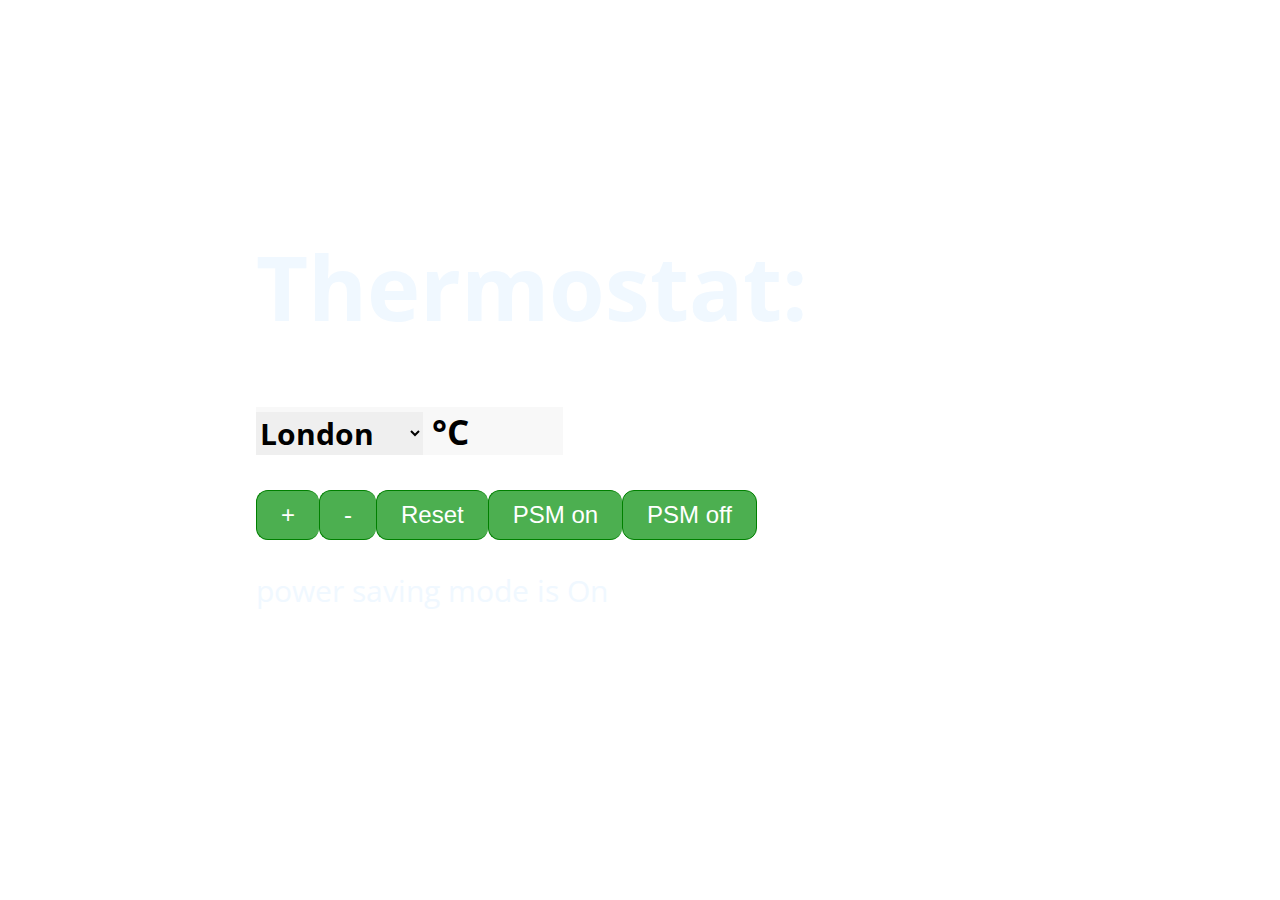
<file: index.html>
<!DOCTYPE html>

<html lang="en">
  <head>
    <meta charset="utf-8">
    <title>Thermostat!!</title>
    <link href="https://fonts.googleapis.com/css?family=Open+Sans" rel="stylesheet">
    <script src="src/Thermostat.js"></script>
      <link rel="stylesheet" type="text/css" href="css.css" </link>
  </head>

  <body id="main">
    <script src="jquery-3.3.1.min.js"></script>
    <script src='interface.js'></script>
    <section>
      <div>
        <h1>Thermostat: <span id="temperature"></span></h1>
        <h3>
          <select id="current-city">
          <option value="london">London</option>
          <option value="newyork">New York</option>
          <option value="paris">Paris</option>
          <option value="tokyo">Tokyo</option>
        </select>
        <span id="current-temperature"></span>
        °C
        </h3>
      </div>
      <div>
      <p class="btn-group">
        <button id='increase-temperature'>+</button>
        <button id='decrease-temperature'>-</button>
        <button id='reset-temperature'>Reset</button>
        <button id='powersaving-on'>PSM on</button>
        <button id='powersaving-off'>PSM off</button>
      </p>
      <p id="PSM">power saving mode is <span id='power-saving-status'>On</span></p>
    </section>
  </body>
</html>
</file>
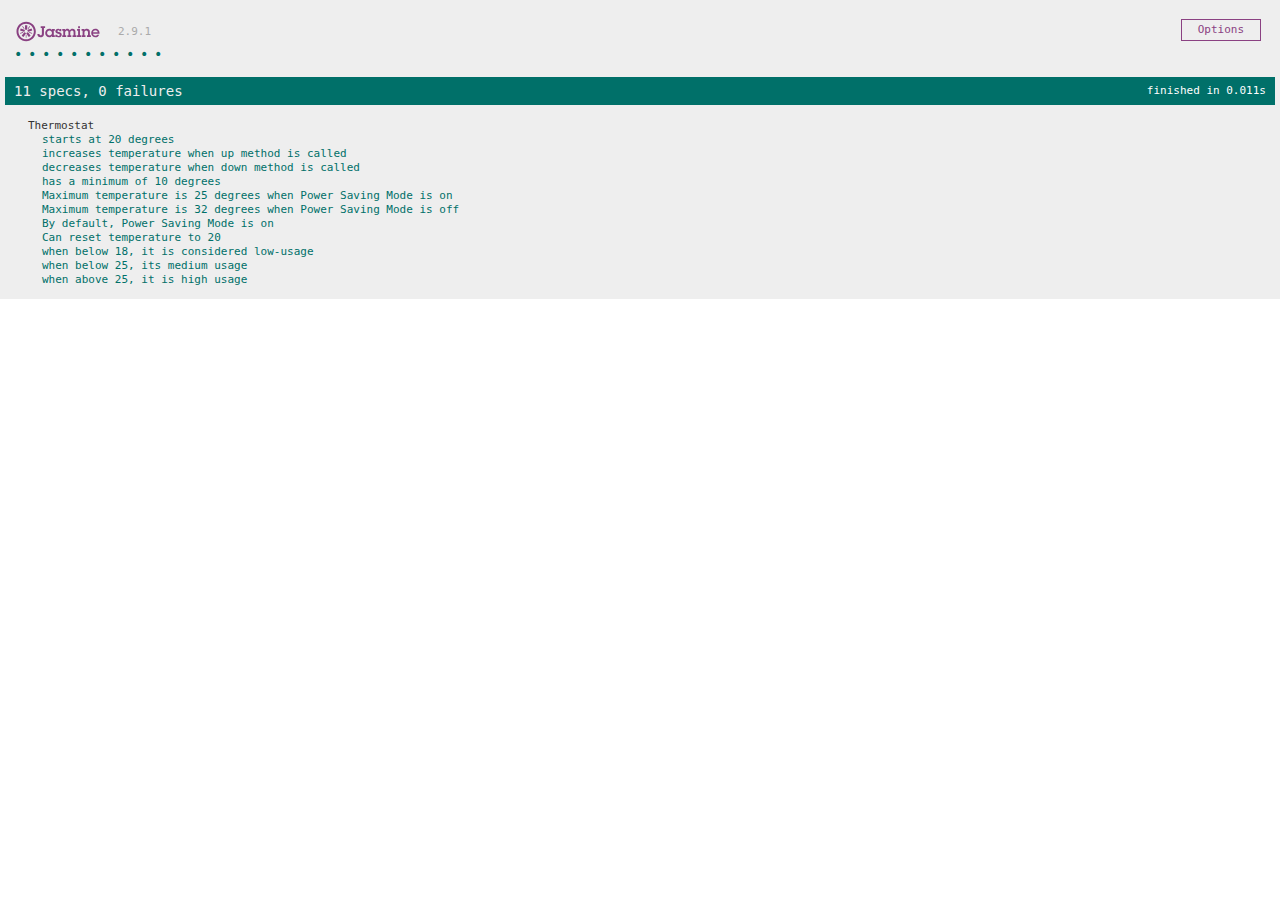
<file: SpecRunner.html>
<!DOCTYPE html>
<html>
<head>
  <meta charset="utf-8">
  <title>Jasmine Spec Runner v2.9.1</title>

  <link rel="shortcut icon" type="image/png" href="lib/jasmine-2.9.1/jasmine_favicon.png">
  <link rel="stylesheet" href="lib/jasmine-2.9.1/jasmine.css">

  <script src="lib/jasmine-2.9.1/jasmine.js"></script>
  <script src="lib/jasmine-2.9.1/jasmine-html.js"></script>
  <script src="lib/jasmine-2.9.1/boot.js"></script>

  <!-- include source files here... -->
  <script src="src/Thermostat.js"></script>

  <!-- include spec files here... -->
  <script src="spec/ThermostatSpec.js"></script>


</head>

<body>
</body>
</html>
</file>
<file: css.css>
body {
  font-size: 30px;
  width: 60%;
  margin: 225px auto;
  font-family: 'Open Sans', sans-serif;
  background-image: url("https://www.mrsmithworldphotography.com/photos/Houses-of-Parliament-11.jpg");
  background-color: #fff;
  background-repeat: no-repeat;
  background-size: cover;
}
button{
  font-size: 24px;
}

h1 {
  font-size: 3em;
  color: aliceblue;
}

h3 {
  width: 40%;
  background-color: rgb(248, 248, 248);
}
.low-usage {
  color: green;
}

.medium-usage {
  color: white;
}

.high-usage {
  color: red;
}
.PsmOn {
  color: red;
}
.PsmOff {
  color: aliceblue;
}

#current-city{
  font-weight: bold;
  border: none;
  font-size: 30px;
  font-family: 'Open Sans', sans-serif;
}
#PSM {
  color: aliceblue;
}
* {
  -webkit-box-sizing: border-box;
     -moz-box-sizing: border-box;
          box-sizing: border-box;
}


.btn-group button {
    background-color: #4CAF50; /* Green background */
    border: 1px solid green; /* Green border */
    color: white; /* White text */
    padding: 10px 24px; /* Some padding */
    cursor: pointer; /* Pointer/hand icon */
    float: left; /* Float the buttons side by side */
    border-radius: 12px;
}

.btn-group button:not(:last-child) {
    border-right: none; /* Prevent double borders */
}

/* Clear floats (clearfix hack) */
.btn-group:after {
    content: "";
    clear: both;
    display: table;
}
</file>
<file: lib/jasmine-2.9.1/jasmine.css>
body { overflow-y: scroll; }

.jasmine_html-reporter { background-color: #eee; padding: 5px; margin: -8px; font-size: 11px; font-family: Monaco, "Lucida Console", monospace; line-height: 14px; color: #333; }
.jasmine_html-reporter a { text-decoration: none; }
.jasmine_html-reporter a:hover { text-decoration: underline; }
.jasmine_html-reporter p, .jasmine_html-reporter h1, .jasmine_html-reporter h2, .jasmine_html-reporter h3, .jasmine_html-reporter h4, .jasmine_html-reporter h5, .jasmine_html-reporter h6 { margin: 0; line-height: 14px; }
.jasmine_html-reporter .jasmine-banner, .jasmine_html-reporter .jasmine-symbol-summary, .jasmine_html-reporter .jasmine-summary, .jasmine_html-reporter .jasmine-result-message, .jasmine_html-reporter .jasmine-spec .jasmine-description, .jasmine_html-reporter .jasmine-spec-detail .jasmine-description, .jasmine_html-reporter .jasmine-alert .jasmine-bar, .jasmine_html-reporter .jasmine-stack-trace { padding-left: 9px; padding-right: 9px; }
.jasmine_html-reporter .jasmine-banner { position: relative; }
.jasmine_html-reporter .jasmine-banner .jasmine-title { background: url('[data-uri]') no-repeat; background: url('[data-uri]') no-repeat, none; -moz-background-size: 100%; -o-background-size: 100%; -webkit-background-size: 100%; background-size: 100%; display: block; float: left; width: 90px; height: 25px; }
.jasmine_html-reporter .jasmine-banner .jasmine-version { margin-left: 14px; position: relative; top: 6px; }
.jasmine_html-reporter #jasmine_content { position: fixed; right: 100%; }
.jasmine_html-reporter .jasmine-version { color: #aaa; }
.jasmine_html-reporter .jasmine-banner { margin-top: 14px; }
.jasmine_html-reporter .jasmine-duration { color: #fff; float: right; line-height: 28px; padding-right: 9px; }
.jasmine_html-reporter .jasmine-symbol-summary { overflow: hidden; *zoom: 1; margin: 14px 0; }
.jasmine_html-reporter .jasmine-symbol-summary li { display: inline-block; height: 10px; width: 14px; font-size: 16px; }
.jasmine_html-reporter .jasmine-symbol-summary li.jasmine-passed { font-size: 14px; }
.jasmine_html-reporter .jasmine-symbol-summary li.jasmine-passed:before { color: #007069; content: "\02022"; }
.jasmine_html-reporter .jasmine-symbol-summary li.jasmine-failed { line-height: 9px; }
.jasmine_html-reporter .jasmine-symbol-summary li.jasmine-failed:before { color: #ca3a11; content: "\d7"; font-weight: bold; margin-left: -1px; }
.jasmine_html-reporter .jasmine-symbol-summary li.jasmine-disabled { font-size: 14px; }
.jasmine_html-reporter .jasmine-symbol-summary li.jasmine-disabled:before { color: #bababa; content: "\02022"; }
.jasmine_html-reporter .jasmine-symbol-summary li.jasmine-pending { line-height: 17px; }
.jasmine_html-reporter .jasmine-symbol-summary li.jasmine-pending:before { color: #ba9d37; content: "*"; }
.jasmine_html-reporter .jasmine-symbol-summary li.jasmine-empty { font-size: 14px; }
.jasmine_html-reporter .jasmine-symbol-summary li.jasmine-empty:before { color: #ba9d37; content: "\02022"; }
.jasmine_html-reporter .jasmine-run-options { float: right; margin-right: 5px; border: 1px solid #8a4182; color: #8a4182; position: relative; line-height: 20px; }
.jasmine_html-reporter .jasmine-run-options .jasmine-trigger { cursor: pointer; padding: 8px 16px; }
.jasmine_html-reporter .jasmine-run-options .jasmine-payload { position: absolute; display: none; right: -1px; border: 1px solid #8a4182; background-color: #eee; white-space: nowrap; padding: 4px 8px; }
.jasmine_html-reporter .jasmine-run-options .jasmine-payload.jasmine-open { display: block; }
.jasmine_html-reporter .jasmine-bar { line-height: 28px; font-size: 14px; display: block; color: #eee; }
.jasmine_html-reporter .jasmine-bar.jasmine-failed { background-color: #ca3a11; }
.jasmine_html-reporter .jasmine-bar.jasmine-passed { background-color: #007069; }
.jasmine_html-reporter .jasmine-bar.jasmine-skipped { background-color: #bababa; }
.jasmine_html-reporter .jasmine-bar.jasmine-errored { background-color: #ca3a11; }
.jasmine_html-reporter .jasmine-bar.jasmine-menu { background-color: #fff; color: #aaa; }
.jasmine_html-reporter .jasmine-bar.jasmine-menu a { color: #333; }
.jasmine_html-reporter .jasmine-bar a { color: white; }
.jasmine_html-reporter.jasmine-spec-list .jasmine-bar.jasmine-menu.jasmine-failure-list, .jasmine_html-reporter.jasmine-spec-list .jasmine-results .jasmine-failures { display: none; }
.jasmine_html-reporter.jasmine-failure-list .jasmine-bar.jasmine-menu.jasmine-spec-list, .jasmine_html-reporter.jasmine-failure-list .jasmine-summary { display: none; }
.jasmine_html-reporter .jasmine-results { margin-top: 14px; }
.jasmine_html-reporter .jasmine-summary { margin-top: 14px; }
.jasmine_html-reporter .jasmine-summary ul { list-style-type: none; margin-left: 14px; padding-top: 0; padding-left: 0; }
.jasmine_html-reporter .jasmine-summary ul.jasmine-suite { margin-top: 7px; margin-bottom: 7px; }
.jasmine_html-reporter .jasmine-summary li.jasmine-passed a { color: #007069; }
.jasmine_html-reporter .jasmine-summary li.jasmine-failed a { color: #ca3a11; }
.jasmine_html-reporter .jasmine-summary li.jasmine-empty a { color: #ba9d37; }
.jasmine_html-reporter .jasmine-summary li.jasmine-pending a { color: #ba9d37; }
.jasmine_html-reporter .jasmine-summary li.jasmine-disabled a { color: #bababa; }
.jasmine_html-reporter .jasmine-description + .jasmine-suite { margin-top: 0; }
.jasmine_html-reporter .jasmine-suite { margin-top: 14px; }
.jasmine_html-reporter .jasmine-suite a { color: #333; }
.jasmine_html-reporter .jasmine-failures .jasmine-spec-detail { margin-bottom: 28px; }
.jasmine_html-reporter .jasmine-failures .jasmine-spec-detail .jasmine-description { background-color: #ca3a11; }
.jasmine_html-reporter .jasmine-failures .jasmine-spec-detail .jasmine-description a { color: white; }
.jasmine_html-reporter .jasmine-result-message { padding-top: 14px; color: #333; white-space: pre; }
.jasmine_html-reporter .jasmine-result-message span.jasmine-result { display: block; }
.jasmine_html-reporter .jasmine-stack-trace { margin: 5px 0 0 0; max-height: 224px; overflow: auto; line-height: 18px; color: #666; border: 1px solid #ddd; background: white; white-space: pre; }
</file>
